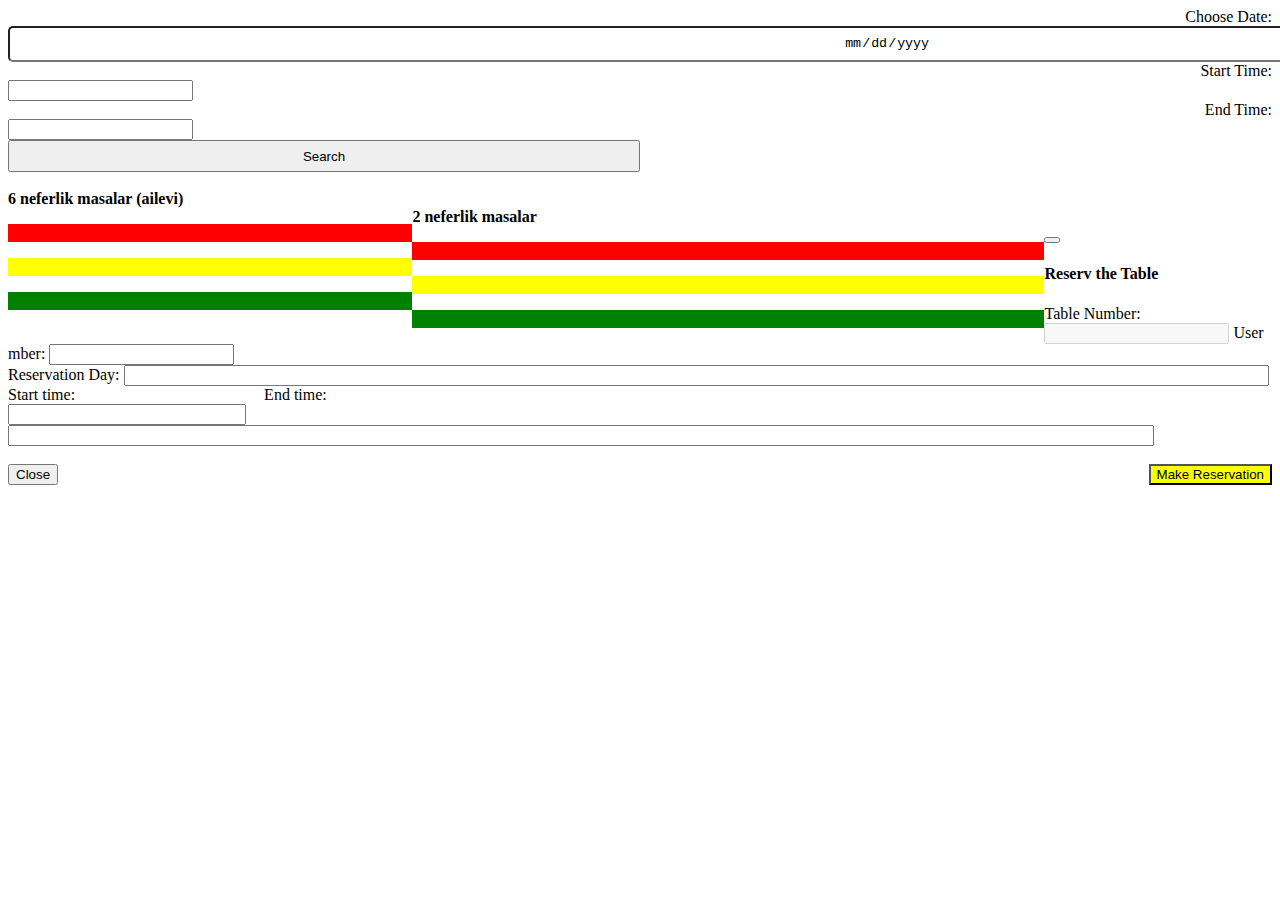
<file: target/classes/templates/index.html>
<!DOCTYPE html>
<html lang="en" xmlns:th="http://www.thymeleaf.org">

<head>
    <meta charset="UTF-8">
    <title>Restaurant reservation</title>


    <link rel="stylesheet" th:href="@{/css/external/bootstrap.min.css}">
    <link rel="stylesheet" th:href="@{/css/external/dataTables.bootstrap.css}">
    <link rel="stylesheet" th:href="@{/css/external/jquery-ui.css}">
    <link rel="stylesheet" th:href="@{/css/external/bootstrap-clockpicker.css}">

    <link rel="stylesheet" th:href="@{/css/internal/style.css}">
    <link rel="stylesheet" th:href="@{/css/internal/tableStyle.css}">
    <link rel="stylesheet" th:href="@{/css/internal/main.css}">

    <script type="text/javascript" th:src="@{/js/external/jquery-3.4.1.js}"></script>
    <script type="text/javascript" th:src="@{/js/external/jquery-3.4.1.min.js}"></script>
    <script type="text/javascript" th:src="@{/js/external/jquery-ui.js}"></script>
    <script type="text/javascript" th:src="@{/js/external/bootstrap.min.js}"></script>
    <script type="text/javascript" th:src="@{/js/external/jquery.dataTables.js}"></script>
    <script type="text/javascript" th:src="@{/js/external/dataTables.bootstrap.js}"></script>
    <script type="text/javascript" th:src="@{/js/external/bootstrap-clockpicker.js}"></script>


    <script type="text/javascript" th:src="@{/js/internal/main.js}"></script>
    <script type="text/javascript" th:src="@{/js/internal/action.js}"></script>

    <!--<script type="text/javascript">-->
    <!--$('.clockpicker').clockpicker();-->
    <!--</script>-->


</head>


<body>
<div class="page-header ">

</div>
<div class="container">


    <div class="row">
        <form method="post" th:action="@{/searchTables}" th:object="${reservationDto}"> <!---->
            <div class="col-md-3">
                <div class="col-md-6" style="text-align: right"><label>Choose Date: </label></div>

                <div class="col-md-6">
                    <input name="date" type="date" id="chooseDateId" class="" th:field="*{reservDate}"
                           data-th-reservDate="*{reservDate}"
                           required="required"
                           style="width: 140%; height: 32px; text-align: center ; border-radius: 5px;">
                </div> <!--  th:field="*{reservDate}"-->

            </div>
            <div class="col-md-3">
                <div class="col-md-6" style="text-align: right"><label>Start Time: </label></div>
                <div class="col-md-6">
                    <div class="input-group clockpicker " data-placement="left" data-align="top" data-autoclose="true">
                        <input type="text" id="startTimeId" name="startTime" th:field="*{startTime}"
                               data-th-startTime="*{startTime}" required="required"
                               class="form-control " data-default="06:00">  <!---->
                        <span class="input-group-addon">
                        <span class="glyphicon glyphicon-time"></span>
                    </span>
                    </div> <!---->
                </div>


            </div>
            <div class="col-md-3">
                <div class="col-md-6" style="text-align: right"><label>End Time: </label></div>

                <div class="col-md-6">
                    <div class="input-group clockpicker" data-placement="left" data-align="top" data-autoclose="true">
                        <input type="text" id="endTimeId" name="endTime" class="form-control " th:field="*{endTime}"
                               data-th-endTime="*{endTime}"
                               required="required"
                               data-default="23:00">
                        <span class="input-group-addon">
                        <span class="glyphicon glyphicon-time"></span>
                    </span>
                    </div> <!---->
                </div>
            </div>
            <div class="col-md-3"><input type="submit" id="searchBtnId" value="Search" class="float-left"
                                         style="width: 50%; height: 32px;">
            </div>
        </form>
    </div>


    <!--TABLES!!!!-->

    <br>
    <div class="row">
        <!--<form th:action="@{/searchTables}">-->
        <!--<div th:each="tl : ${tablesListUtil}">-->
        <!--<div th:value="${tl.tables.id}"></div>-->

        <!---->
        <div class="col-md-6">
            <b> 6 neferlik masalar (ailevi) </b> <br>
            <!--<div th:each="tl6 : ${tableInfoDtoListType6}">-->
            <!--<div class="tablesDivByStatus clickForTables hoverFloor btn-primary border border-info rounded shadow p-3 mb-5 bg-white rounded tableForFamily "-->
            <!--data-th-id="${tl6.tablesDto.id}"-->
            <!--data-th-type="${tl6.tablesDto.type}"-->
            <!--data-th-status="${tl6.status}"-->
            <!--data-th-description="${tl6.tablesDto.description}">-->
            <!--<ul>-->
            <!--<li th:text="'Table Number : ' + ${tl6.tablesDto.id}"></li>-->
            <!--<li th:text="'Capacity : '+${tl6.tablesDto.description}"></li>-->
            <!--<br>-->
            <!--&lt;!&ndash;<li><input type="submit" value="Choose Table" class="hrefChooseTableDesign"&ndash;&gt;-->
            <!--&lt;!&ndash;th:href="@{'/findTableDataById/'+${tl6.id}}"></input></li>&ndash;&gt;-->
            <!--</ul>-->
            <!--</div>-->

            <!--</div>-->

            <div th:id="'Type6'+${tl6.tablesDto.id}" class="col-md-4" th:each="tl6 : ${tableInfoDtoListType6}"
                 style="width: 32%; float: left;">
                <div th:switch="${tl6.status}">
                    <div th:id="'type6Red'+${tl6.tablesDto.id}" th:case="'R'" style="background-color: red" disabled
                         class="redTable tablesDivByStatus   hoverFloor btn-primary border border-info rounded shadow p-3 mb-5 bg-white rounded tableForFamily "
                         data-th-id="${tl6.tablesDto.id}"
                         data-th-type="${tl6.tablesDto.type}"
                         data-th-status="${tl6.status}"
                         data-th-description="${tl6.tablesDto.description}">
                        <div class="tableTextDesign" disabled>
                            <p disabled th:text="'Table Number : ' + ${tl6.tablesDto.id}"></p>
                            <p disabled th:text="'Capacity : '+${tl6.tablesDto.description}"></p>
                            <br>
                            <!--<li><input type="submit" value="Choose Table" class="hrefChooseTableDesign"-->
                            <!--th:href="@{'/findTableDataById/'+${tl6.id}}"></input></li>-->
                        </div>
                    </div>

                    <div th:id="'type6Yellow'+${tl6.tablesDto.id}" th:case="'Y'" style="background-color: yellow"
                         disabled="disabled"
                         class="yellowTable tablesDivByStatus   hoverFloor btn-primary border border-info rounded shadow p-3 mb-5 bg-white rounded tableForFamily "
                         data-th-id="${tl6.tablesDto.id}"
                         data-th-type="${tl6.tablesDto.type}"
                         data-th-status="${tl6.status}"
                         data-th-description="${tl6.tablesDto.description}">
                        <div class="tableTextDesign">
                            <p th:text="'Table Number : ' + ${tl6.tablesDto.id}"></p>
                            <p th:text="'Capacity : '+${tl6.tablesDto.description}"></p>
                            <br>
                            <!--<li><input type="submit" value="Choose Table" class="hrefChooseTableDesign"-->
                            <!--th:href="@{'/findTableDataById/'+${tl6.id}}"></input></li>-->
                        </div>
                    </div>
                    <div th:id="'type6Green'+${tl6.tablesDto.id}" th:case="'G'" style="background-color: green"
                         class="greenTable tablesDivByStatus  clickForTables hoverFloor btn-primary border border-info rounded shadow p-3 mb-5 bg-white rounded tableForFamily "
                         data-th-id="${tl6.tablesDto.id}"
                         data-th-type="${tl6.tablesDto.type}"
                         data-th-status="${tl6.status}"
                         data-th-description="${tl6.tablesDto.description}">
                        <div class="tableTextDesign">
                            <p th:text="'Table Number : ' + ${tl6.tablesDto.id}"></p>
                            <p th:text="'Capacity : '+${tl6.tablesDto.description}"></p>
                            <br>
                            <!--<li><input type="submit" value="Choose Table" class="hrefChooseTableDesign"-->
                            <!--th:href="@{'/findTableDataById/'+${tl6.id}}"></input></li>-->
                        </div>
                    </div>

                </div>


            </div>
        </div>
        <!---->
        <div class="col-md-6">
            <b>2 neferlik masalar</b> <br>
            <div th:id="'Type2'+${tl2.tablesDto.id}" th:each="tl2 : ${tableInfoDtoListType2}"
                 style="width: 50%; float: left;">
                <div th:switch="${tl2.status}">
                    <div th:id="'type2Red'+${tl2.tablesDto.id}" th:case="'R'" style="background-color: red" disabled
                         class="redTable tablesDivByStatus circleDesign  hoverFloor btn-primary border border-info rounded shadow p-3 mb-5 bg-white rounded tableForFamily "
                         data-th-id="${tl2.tablesDto.id}"
                         data-th-type="${tl2.tablesDto.type}"
                         data-th-status="${tl2.status}"
                         data-th-description="${tl2.tablesDto.description}">
                        <div class="tableTextDesign">
                            <p th:text="'Table Number : ' + ${tl2.tablesDto.id}"></p>
                            <p th:text="'Capacity : '+${tl2.tablesDto.description}"></p>
                            <br>
                            <!--<li><input type="submit" value="Choose Table" class="hrefChooseTableDesign"-->
                            <!--th:href="@{'/findTableDataById/'+${tl6.id}}"></input></li>-->
                        </div>
                    </div>

                    <div th:id="'type2Yellow'+${tl2.tablesDto.id}" th:case="'Y'" style="background-color: yellow"
                         disabled
                         class="yellowTable tablesDivByStatus circleDesign  hoverFloor btn-primary border border-info rounded shadow p-3 mb-5 bg-white rounded tableForFamily "
                         data-th-id="${tl2.tablesDto.id}"
                         data-th-type="${tl2.tablesDto.type}"
                         data-th-status="${tl2.status}"
                         data-th-description="${tl2.tablesDto.description}">
                        <div class="tableTextDesign">
                            <p th:text="'Table Number : ' + ${tl2.tablesDto.id}"></p>
                            <p th:text="'Capacity : '+${tl2.tablesDto.description}"></p>
                            <br>
                            <!--<li><input type="submit" value="Choose Table" class="hrefChooseTableDesign"-->
                            <!--th:href="@{'/findTableDataById/'+${tl6.id}}"></input></li>-->
                        </div>
                    </div>
                    <div th:id="'type2Green'+${tl2.tablesDto.id}" th:case="'G'" style="background-color: green"
                         class="greenTable tablesDivByStatus circleDesign clickForTables hoverFloor btn-primary border border-info rounded shadow p-3 mb-5 bg-white rounded tableForFamily "
                         data-th-id="${tl2.tablesDto.id}"
                         data-th-type="${tl2.tablesDto.type}"
                         data-th-status="${tl2.status}"
                         data-th-description="${tl2.tablesDto.description}">
                        <div class="tableTextDesign">
                            <p th:text="'Table Number : ' + ${tl2.tablesDto.id}"></p>
                            <p th:text="'Capacity : '+${tl2.tablesDto.description}"></p>
                            <br>
                            <!--<li><input type="submit" value="Choose Table" class="hrefChooseTableDesign"-->
                            <!--th:href="@{'/findTableDataById/'+${tl6.id}}"></input></li>-->
                        </div>
                    </div>

                </div>


            </div>
        </div>
        <!--</form>-->
    </div>
    <!--MODAL-->
    <div id="newReservationModalId">
        <div id="makeReservationModalId" class="modal fade" role="dialog">
            <div class="modal-dialog">
                <!--Modal content-->
                <div class="modal-content">
                    <div class="modal-header">
                        <button type="button" class="close" data-dismiss="modal"></button>
                        <h4 class="modal-title">Reserv the Table</h4>
                    </div>
                    <div class="modal-body">
                        <!--<form method="post" th:action="" th:object="${tables}">-->
                        <form method="post" th:action="@{/addReservation}" th:object="${reservationDto}">

                            <label for="TableDbId">Table Number: </label><input name="tableId" id="TableDbId"
                                                                                type="text"
                                                                                class="form-control" disabled>

                            <label for="userInputId" disabled>User
                                <Nu></Nu>
                                mber: </label><input th:field="*{users.id}"
                                                     name="usersId"
                                                     id="userInputId"
                                                     type="text"
                                                     class="form-control">
                            <div class="row">
                                <div class="col-md-4">
                                    <label for="startTimeId">Reservation Day: </label> <input th:field="*{reservDate}"
                                                                                              name="reservDate"
                                                                                              id="reservDateInputId"
                                                                                              type="text"
                                                                                              class="form-control date-picker"
                                                                                              style="width: 90%">
                                </div>


                                <div class="input-group clockpicker col-md-4" data-placement="left" data-align="top"
                                     data-autoclose="true" style="float: left;">
                                    <label for="startTimeId">Start time: </label><input th:field="*{startTime}"
                                                                                        name="startTime"
                                                                                        id="startTimeInputId"
                                                                                        type="text"
                                                                                        class="form-control"
                                                                                        style="width: 90%">
                                </div>

                                <div class="input-group clockpicker col-md-4" data-placement="left" data-align="top"
                                     data-autoclose="true">
                                    <label for="endTimeInputId">End time: </label><input th:field="*{endTime}"
                                                                                         name="endTime"
                                                                                         id="endTimeInputId"
                                                                                         type="text"
                                                                                         class="form-control"
                                                                                         style="width: 90%">
                                </div>
                            </div>
                            <!--<label for="personSalaryId">Salary: </label><input th:value="*{salary}"name="salary" id="personSalaryId"-->
                            <!--type="text" class="form-control">-->
                            <!--<label for="personCreateDateId">Start Date: </label><input th:value="*{startDate}" name="startDate"-->
                            <!--id="personCreateDateId"-->
                            <!--type="text"-->
                            <!--class="form-control datepicker">-->
                            <br>
                            <input type="submit" id="reserveSubmitBtnId" class="btn btn-primary"
                                   style="float: right; background-color: yellow; color: black;"
                                   value="Make Reservation">
                            <!--<span id="showInfo"></span>-->
                            <button type="button" class="btn btn-default" data-dismiss="modal">Close</button>
                        </form>
                        <!--</div>-->
                        <!--<div class="modal-footer">-->
                        <!--&lt;%&ndash;<button type="button" id="addPersonBtnId" class="btn btn-primary">Add</button>&ndash;%&gt;-->
                    </div>
                </div>

            </div>
        </div>
    </div>

    <!--<p th:case="'2'">-->
    <!--<div class=" col-md-6 clickForTables circleDesign hoverFloor btn-primary border border-info rounded shadow p-3 mb-5 bg-white rounded tableForCouple"-->
    <!--data-th-id="${tl.id}"-->
    <!--data-th-type="${tl.type}"-->
    <!--data-th-description="${tl.description}">-->
    <!--<ul>-->
    <!--<li th:text="'Table Number : ' + ${tl.id}"></li>-->
    <!--<li th:text="'Capacity : '+${tl.description}"></li>-->
    <!--<br>-->
    <!--&lt;!&ndash;<li><input type="submit" value="Choose Table" class="hrefChooseTableDesign"&ndash;&gt;-->
    <!--&lt;!&ndash;th:href="@{'/findTableDataById/'+${tl6.id}}"></input></li>&ndash;&gt;-->
    <!--</ul>-->
    <!--</div>-->

    <!--&lt;!&ndash;</p>&ndash;&gt;-->

    <!--</div>-->
    <!--<div th:value="${tl2.id}"-->
    <!--data-th-id="${tl2.id}"-->
    <!--data-th-type="${tl2.type}"-->
    <!--data-th-description="${tl2.description}"-->
    <!--class=" col-md-6 clickForTables circleDesign hoverFloor btn-primary border border-info rounded shadow p-3 mb-5 bg-white rounded tableForCouple">-->
    <!--<ul>-->
    <!--<br>-->
    <!--<br>-->
    <!--<li th:text="'Table Number : ' + ${tl2.id}"></li>-->
    <!--<li th:text="'Capacity : '+${tl2.description}"></li>-->
    <!--<br>-->
    <!--&lt;!&ndash;<li><input type="submit" value="Choose Table" class="hrefChooseTableDesign"&ndash;&gt;-->
    <!--&lt;!&ndash;th:href="@{'/findTableDataById/'+${tl6.id}}"></input></li>&ndash;&gt;-->
    <!--</ul>-->
    <!--</div>-->
    <!--</div>-->

    <!--&lt;!&ndash;</form>&ndash;&gt;-->


    <!--</div>-->
    <!--</div>-->
    <!--<h2>${message} Spring MVC 2 </h2>-->
    <!--<div>-->
    <!--<table id="coursePersonsTableId" class="table table-striped table-bordered" cellspacing="0" width="100%">-->
    <!--<thead>-->
    <!--<tr>-->
    <!--<th>Id</th>-->
    <!--<th>Name</th>-->
    <!--<th>Surname</th>-->
    <!--<th>Pin</th>-->
    <!--<th>Start Date</th>-->
    <!--<th>Salary</th>-->
    <!--<th>Edit</th>-->
    <!--</tr>-->
    <!--</thead>-->
    <!--<tfoot>-->
    <!--<tr>-->
    <!--<th>Id</th>-->
    <!--<th>Name</th>-->
    <!--<th>Surname</th>-->
    <!--<th>Pin</th>-->
    <!--<th>Start Date</th>-->
    <!--<th>Salary</th>-->
    <!--<th>Delete</th>-->
    <!--<th>Edit</th>-->
    <!--</tr>-->
    <!--</tfoot>-->
    <!--<tbody>-->
    <!--&lt;!&ndash;<c:forEach items="${persons}" var="ps">&ndash;&gt;-->
    <!--<tr th:each="ps : ${personList}">-->
    <!--<td th:text="${ps.id}"></td>-->
    <!--<td th:text="${ps.name}"></td>-->
    <!--<td th:text="${ps.surname}"></td>-->
    <!--<td th:text="${ps.pin}"></td>-->
    <!--<td th:text="${#dates.format(ps.startDate,'yyyy-MM-dd')}"></td>-->
    <!--<td th:text="${ps.salary}"></td>-->
    <!--<td><a th:href="@{'/delete/'+${ps.id}}" style="color: red">Delete</a></td>-->
    <!--<td><a href="#" onclick="edit(${ps.id})" style="color: red">Edit</a></td>-->
    <!--</tr>-->
    <!--&lt;!&ndash;</c:forEach>&ndash;&gt;-->
    <!--</tbody>-->
    <!--</table>-->

    <!--&lt;!&ndash;Stollar burada &ndash;&gt;-->


    <!--<div>-->
    <!--&lt;!&ndash;<table id="tablesDataTableId">&ndash;&gt;-->
    <!--&lt;!&ndash;<thead>&ndash;&gt;-->
    <!--&lt;!&ndash;<tr>&ndash;&gt;-->
    <!--&lt;!&ndash;<th>id</th>&ndash;&gt;-->
    <!--&lt;!&ndash;<th>type</th>&ndash;&gt;-->
    <!--&lt;!&ndash;<th>description</th>&ndash;&gt;-->
    <!--&lt;!&ndash;</tr>&ndash;&gt;-->
    <!--&lt;!&ndash;</thead>&ndash;&gt;-->
    <!--&lt;!&ndash;<tbody>&ndash;&gt;-->
    <!--&lt;!&ndash;<tr th:value="${tl.id}" th:each="tl : ${tablesList}" >&ndash;&gt;-->
    <!--&lt;!&ndash;<td th:text="${tl.id}"></td>&ndash;&gt;-->
    <!--&lt;!&ndash;<td th:text="${tl.type}"></td>&ndash;&gt;-->
    <!--&lt;!&ndash;<td th:text="${tl.description}"></td>&ndash;&gt;-->
    <!--&lt;!&ndash;</tr>&ndash;&gt;-->
    <!--&lt;!&ndash;</tbody>&ndash;&gt;-->

    <!--&lt;!&ndash;</table>&ndash;&gt;-->


    <div>
        <!--Modal includes-->

        <!--<button id="showPersonDialog">New Person</button>-->
        <!--<br>-->
        <!--Modal-->
        <!--<div id="addPersonModalId" class="modal fade" role="dialog">-->
        <!--<div class="modal-dialog">-->
        <!--&lt;!&ndash;&ndash;&gt;-->
        <!--Modal content-->
        <!--<div class="modal-content">-->
        <!--<div class="modal-header">-->
        <!--<button type="button" class="close" data-dismiss="modal">&times;</button>-->
        <!--<h4 class="modal-title">Person Add</h4>-->
        <!--</div>-->
        <!--<div class="modal-body">-->
        <!--<form method="post" th:action="@{/addPerson}" th:object="${person}">-->
        <!--<label for="personNameId">Name: </label><input th:value="*{name}" name="name"-->
        <!--id="personNameId" type="text"-->
        <!--class="form-control">-->
        <!--<label for="personSurnameId">Surname: </label><input th:value="*{surname}" name="surname"-->
        <!--id="personSurnameId"-->
        <!--type="text" class="form-control">-->
        <!--<label for="personPinId">Pin: </label><input th:value="*{pin}" name="pin" id="personPinId"-->
        <!--type="text"-->
        <!--class="form-control">-->
        <!--<label for="personSalaryId">Salary: </label><input th:value="*{salary}" name="salary"-->
        <!--id="personSalaryId"-->
        <!--type="text" class="form-control">-->
        <!--<label for="personCreateDateId">Start Date: </label><input th:value="*{startDate}"-->
        <!--name="startDate"-->
        <!--id="personCreateDateId"-->
        <!--type="text"-->
        <!--class="form-control datepicker">-->
        <!--&lt;!&ndash;&ndash;&gt;-->
        <!--<input type="submit" id="addSubmitBtnId" class="btn-primary" value="Add">-->
        <!--<span id="showInfo"></span>-->
        <!--</form>-->
        <!--&lt;!&ndash;&ndash;&gt;-->
        <!--&lt;!&ndash;&ndash;&gt;-->
        <!--&lt;!&ndash;</div>&ndash;&gt;-->
        <!--&lt;!&ndash;<div class="modal-footer">&ndash;&gt;-->
        <!--&lt;!&ndash;&lt;%&ndash;<button type="button" id="addPersonBtnId" class="btn btn-primary">Add</button>&ndash;%&gt;&ndash;&gt;-->
        <!--<button type="button" class="btn btn-default" data-dismiss="modal">Close</button>-->
        <!--</div>-->
        <!--</div>-->
        <!--&lt;!&ndash;&ndash;&gt;-->
        <!--</div>-->
        <!--</div>-->


        <!--&lt;!&ndash;<form action="addStudent" method="post">&ndash;&gt;-->

        <!--&lt;!&ndash;<label for="studentName">Student name: </label><input type="text" name="name"&ndash;&gt;-->
        <!--&lt;!&ndash;value="${student.name}" id="studentName"><br>&ndash;&gt;-->
        <!--&lt;!&ndash;<label for="studentSurname">Student surname: </label><input type="text" name="surname"&ndash;&gt;-->
        <!--&lt;!&ndash;value="${student.surname}"&ndash;&gt;-->
        <!--&lt;!&ndash;id="studentSurname"><br>&ndash;&gt;-->
        <!--&lt;!&ndash;<label for="studentPin">Student pin: </label><input type="text" name="pin" value="${student.pin}"&ndash;&gt;-->
        <!--&lt;!&ndash;id="studentPin"><br>&ndash;&gt;-->
        <!--&lt;!&ndash;<label for="studentPhone">Student phone: </label><input type="text" name="phone"&ndash;&gt;-->
        <!--&lt;!&ndash;value="${student.phone}"&ndash;&gt;-->
        <!--&lt;!&ndash;id="studentPhone"><br>&ndash;&gt;-->

        <!--&lt;!&ndash;<input type="submit" value="save">&ndash;&gt;-->


        <!--&lt;!&ndash;</form>&ndash;&gt;-->

        <!--&lt;!&ndash;<button id="showPersonDialogId">Add Person</button>&ndash;&gt;-->

        <!--<br>-->

        <!--&lt;!&ndash;<a href="${requestPath}/doLogout">logout</a>&ndash;&gt;-->


        <!--&lt;!&ndash;&lt;!&ndash;<div class="container">&ndash;&gt;-->
        <!--&lt;!&ndash;<div class="row">&ndash;&gt;-->
        <!--&lt;!&ndash;<div class="col-md-6">&ndash;&gt;-->
        <!--&lt;!&ndash;Table for Family (6-8)&ndash;&gt;-->
        <!--&lt;!&ndash;<br>&ndash;&gt;-->
        <!--&lt;!&ndash;&lt;!&ndash;<c:forEach items="tableFamilyList" var="tlf">&ndash;&gt;&ndash;&gt;-->
        <!--&lt;!&ndash;<div class="row">&ndash;&gt;-->
        <!--&lt;!&ndash;<div class="col-xs-6 col-sm-4 col-md-3 col-lg-2" id="tableFamId1">&ndash;&gt;-->
        <!--&lt;!&ndash;<input type="submit" id="familyTableId1" class="tableStyl familyTable"&ndash;&gt;-->
        <!--&lt;!&ndash;value="Table Family ${tlf}">&ndash;&gt;-->
        <!--&lt;!&ndash;</div>&ndash;&gt;-->
        <!--&lt;!&ndash;<div class="col-xs-6 col-sm-4 col-md-3 col-lg-2" id="tableFamId2">&ndash;&gt;-->
        <!--&lt;!&ndash;<input type="submit" id="familyTableId2" class="tableStyl familyTable"&ndash;&gt;-->
        <!--&lt;!&ndash;value="Table Family ${tlf}">&ndash;&gt;-->

        <!--&lt;!&ndash;</div>&ndash;&gt;-->
        <!--&lt;!&ndash;<div class="col-xs-6 col-sm-4 col-md-3 col-lg-2" id="tableFamId3">&ndash;&gt;-->
        <!--&lt;!&ndash;<input type="submit" id="familyTableId3" class="tableStyl familyTable"&ndash;&gt;-->
        <!--&lt;!&ndash;value="Table Family ${tlf}">&ndash;&gt;-->

        <!--&lt;!&ndash;</div>&ndash;&gt;-->
        <!--&lt;!&ndash;<div class="col-xs-6 col-sm-4 col-md-3 col-lg-2" id="tableFamId4">&ndash;&gt;-->
        <!--&lt;!&ndash;<input type="submit" id="familyTableId4" class="tableStyl familyTable"&ndash;&gt;-->
        <!--&lt;!&ndash;value="Table Family ${tlf}">&ndash;&gt;-->

        <!--&lt;!&ndash;</div>&ndash;&gt;-->
        <!--&lt;!&ndash;<div class="col-xs-6 col-sm-4 col-md-3 col-lg-2" id="tableFamId5">&ndash;&gt;-->
        <!--&lt;!&ndash;<input type="submit" id="familyTableId5" class="tableStyl familyTable"&ndash;&gt;-->
        <!--&lt;!&ndash;value="Table Family ${tlf}">&ndash;&gt;-->
        <!--&lt;!&ndash;</div>&ndash;&gt;-->
        <!--&lt;!&ndash;<div class="col-xs-6 col-sm-4 col-md-3 col-lg-2" id="tableFamId6">&ndash;&gt;-->
        <!--&lt;!&ndash;<input type="submit" id="familyTableId6" class="tableStyl familyTable"&ndash;&gt;-->
        <!--&lt;!&ndash;value="Table Family ${tlf}">&ndash;&gt;-->
        <!--&lt;!&ndash;</div>&ndash;&gt;-->
        <!--&lt;!&ndash;<div class="col-xs-6 col-sm-4 col-md-3 col-lg-2" id="tableFamId7">&ndash;&gt;-->
        <!--&lt;!&ndash;<input type="submit" id="familyTableId7" class="tableStyl familyTable"&ndash;&gt;-->
        <!--&lt;!&ndash;value="Table Family ${tlf}">&ndash;&gt;-->
        <!--&lt;!&ndash;</div>&ndash;&gt;-->
        <!--&lt;!&ndash;<div class="col-xs-6 col-sm-4 col-md-3 col-lg-2" id="tableFamId8">&ndash;&gt;-->
        <!--&lt;!&ndash;<input type="submit" id="familyTableId8" class="tableStyl familyTable"&ndash;&gt;-->
        <!--&lt;!&ndash;value="Table Family ${tlf}">&ndash;&gt;-->
        <!--&lt;!&ndash;</div>&ndash;&gt;-->
        <!--&lt;!&ndash;</div>&ndash;&gt;-->
        <!--&lt;!&ndash;&lt;!&ndash;</c:forEach>&ndash;&gt;&ndash;&gt;-->
        <!--&lt;!&ndash;</div>&ndash;&gt;-->

        <!--&lt;!&ndash;<div class="col-md-6">&ndash;&gt;-->
        <!--&lt;!&ndash;Table for Couple (2-4) <br>&ndash;&gt;-->
        <!--&lt;!&ndash;&lt;!&ndash;<c:forEach items="tableCoupleList" var="tlc">&ndash;&gt;&ndash;&gt;-->
        <!--&lt;!&ndash;<input type="submit" id="coupleTableId1" class="tableStyl coupleTable" value="Table Couple ${tlc}">&ndash;&gt;-->
        <!--&lt;!&ndash;<input type="submit" id="coupleTableId2" class="tableStyl coupleTable" value="Table Couple ${tlc}">&ndash;&gt;-->
        <!--&lt;!&ndash;<input type="submit" id="coupleTableId3" class="tableStyl coupleTable" value="Table Couple ${tlc}">&ndash;&gt;-->
        <!--&lt;!&ndash;<input type="submit" id="coupleTableId4" class="tableStyl coupleTable" value="Table Couple ${tlc}">&ndash;&gt;-->
        <!--&lt;!&ndash;<input type="submit" id="coupleTableId5" class="tableStyl coupleTable" value="Table Couple ${tlc}">&ndash;&gt;-->
        <!--&lt;!&ndash;<input type="submit" id="coupleTableId6" class="tableStyl coupleTable" value="Table Couple ${tlc}">&ndash;&gt;-->
        <!--&lt;!&ndash;<input type="submit" id="coupleTableId7" class="tableStyl coupleTable" value="Table Couple ${tlc}">&ndash;&gt;-->
        <!--&lt;!&ndash;<input type="submit" id="coupleTableId8" class="tableStyl coupleTable" value="Table Couple ${tlc}">&ndash;&gt;-->
        <!--&lt;!&ndash;&lt;!&ndash;</c:forEach>&ndash;&gt;&ndash;&gt;-->
        <!--&lt;!&ndash;</div>&ndash;&gt;&ndash;&gt;-->
    </div>
</div>
</body>
</html>
</file>
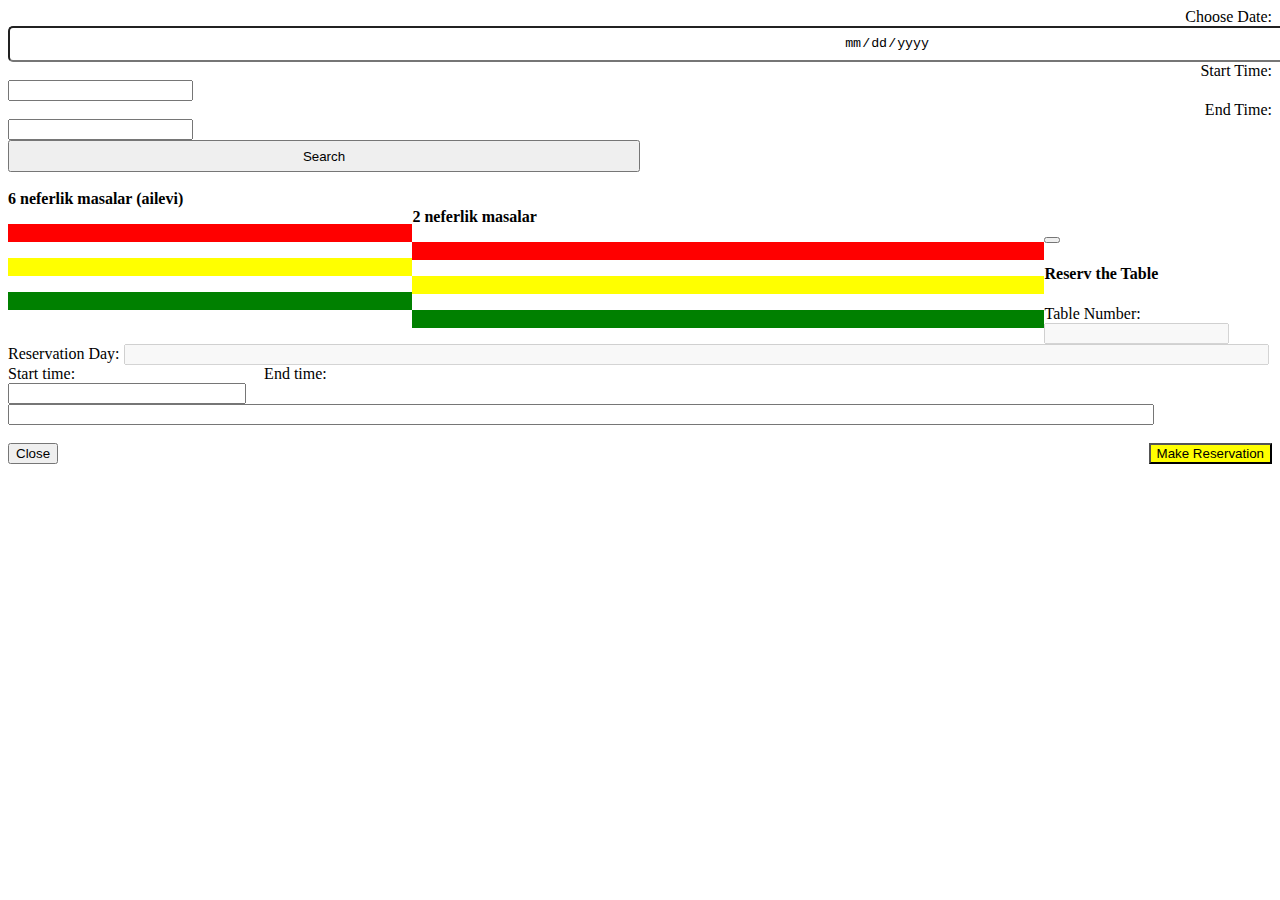
<file: src/main/resources/templates/index.html>
<!DOCTYPE html>
<html lang="en" xmlns:th="http://www.thymeleaf.org">

<head>
    <meta charset="UTF-8">
    <title>Restaurant reservation</title>


    <link rel="stylesheet" th:href="@{/css/external/bootstrap.min.css}">
    <link rel="stylesheet" th:href="@{/css/external/dataTables.bootstrap.css}">
    <link rel="stylesheet" th:href="@{/css/external/jquery-ui.css}">
    <link rel="stylesheet" th:href="@{/css/external/bootstrap-clockpicker.css}">

    <link rel="stylesheet" th:href="@{/css/internal/style.css}">
    <link rel="stylesheet" th:href="@{/css/internal/tableStyle.css}">
    <link rel="stylesheet" th:href="@{/css/internal/main.css}">

    <script type="text/javascript" th:src="@{/js/external/jquery-3.4.1.js}"></script>
    <script type="text/javascript" th:src="@{/js/external/jquery-3.4.1.min.js}"></script>
    <script type="text/javascript" th:src="@{/js/external/jquery-ui.js}"></script>
    <script type="text/javascript" th:src="@{/js/external/bootstrap.min.js}"></script>
    <script type="text/javascript" th:src="@{/js/external/jquery.dataTables.js}"></script>
    <script type="text/javascript" th:src="@{/js/external/dataTables.bootstrap.js}"></script>
    <script type="text/javascript" th:src="@{/js/external/bootstrap-clockpicker.js}"></script>


    <script type="text/javascript" th:src="@{/js/internal/main.js}"></script>
    <script type="text/javascript" th:src="@{/js/internal/action.js}"></script>

    <!--<script type="text/javascript">-->
    <!--$('.clockpicker').clockpicker();-->
    <!--</script>-->


</head>


<body>
<div class="page-header ">

</div>
<div class="container">


    <div class="row">
        <form method="post" th:action="@{/searchTables}" th:object="${reservationDto}"> <!---->
            <div class="col-md-3">
                <div class="col-md-6" style="text-align: right"><label>Choose Date: </label></div>

                <div class="col-md-6">
                    <input name="date" type="date" id="chooseDateId" class="" th:field="*{reservDate}"
                           data-th-reservDate="*{reservDate}"
                           required="required"
                           style="width: 140%; height: 32px; text-align: center ; border-radius: 5px;">
                </div> <!--  th:field="*{reservDate}"-->

            </div>
            <div class="col-md-3">
                <div class="col-md-6" style="text-align: right"><label>Start Time: </label></div>
                <div class="col-md-6">
                    <div class="input-group clockpicker " data-placement="left" data-align="top" data-autoclose="true">
                        <input type="text" id="startTimeId" name="startTime" th:field="*{startTime}"
                               data-th-startTime="*{startTime}" required="required"
                               class="form-control " data-default="06:00">  <!---->
                        <span class="input-group-addon">
                        <span class="glyphicon glyphicon-time"></span>
                    </span>
                    </div> <!---->
                </div>


            </div>
            <div class="col-md-3">
                <div class="col-md-6" style="text-align: right"><label>End Time: </label></div>

                <div class="col-md-6">
                    <div class="input-group clockpicker" data-placement="left" data-align="top" data-autoclose="true">
                        <input type="text" id="endTimeId" name="endTime" class="form-control " th:field="*{endTime}"
                               data-th-endTime="*{endTime}"
                               required="required"
                               data-default="23:00">
                        <span class="input-group-addon">
                        <span class="glyphicon glyphicon-time"></span>
                    </span>
                    </div> <!---->
                </div>
            </div>
            <div class="col-md-3"><input type="submit" id="searchBtnId" value="Search" class="float-left"
                                         style="width: 50%; height: 32px;">
            </div>
        </form>
    </div>


    <!--TABLES!!!!-->

    <br>
    <div class="row">
        <!--<form th:action="@{/searchTables}">-->
        <!--<div th:each="tl : ${tablesListUtil}">-->
        <!--<div th:value="${tl.tables.id}"></div>-->

        <!---->
        <div class="col-md-6">
            <b> 6 neferlik masalar (ailevi) </b> <br>
            <!--<div th:each="tl6 : ${tableInfoDtoListType6}">-->
            <!--<div class="tablesDivByStatus clickForTables hoverFloor btn-primary border border-info rounded shadow p-3 mb-5 bg-white rounded tableForFamily "-->
            <!--data-th-id="${tl6.tablesDto.id}"-->
            <!--data-th-type="${tl6.tablesDto.type}"-->
            <!--data-th-status="${tl6.status}"-->
            <!--data-th-description="${tl6.tablesDto.description}">-->
            <!--<ul>-->
            <!--<li th:text="'Table Number : ' + ${tl6.tablesDto.id}"></li>-->
            <!--<li th:text="'Capacity : '+${tl6.tablesDto.description}"></li>-->
            <!--<br>-->
            <!--&lt;!&ndash;<li><input type="submit" value="Choose Table" class="hrefChooseTableDesign"&ndash;&gt;-->
            <!--&lt;!&ndash;th:href="@{'/findTableDataById/'+${tl6.id}}"></input></li>&ndash;&gt;-->
            <!--</ul>-->
            <!--</div>-->

            <!--</div>-->

            <div th:id="'Type6'+${tl6.tablesDto.id}" class="col-md-4" th:each="tl6 : ${tableInfoDtoListType6}"
                 style="width: 32%; float: left;">
                <div th:switch="${tl6.status}">
                    <div th:id="'type6Red'+${tl6.tablesDto.id}" th:case="'R'" style="background-color: red" disabled
                         class="redTable tablesDivByStatus   hoverFloor btn-primary border border-info rounded shadow p-3 mb-5 bg-white rounded tableForFamily "
                         data-th-id="${tl6.tablesDto.id}"
                         data-th-type="${tl6.tablesDto.type}"
                         data-th-status="${tl6.status}"
                         data-th-description="${tl6.tablesDto.description}">
                        <div class="tableTextDesign" disabled>
                            <p disabled th:text="'Table Number : ' + ${tl6.tablesDto.id}"></p>
                            <p disabled th:text="'Capacity : '+${tl6.tablesDto.description}"></p>
                            <br>
                            <!--<li><input type="submit" value="Choose Table" class="hrefChooseTableDesign"-->
                            <!--th:href="@{'/findTableDataById/'+${tl6.id}}"></input></li>-->
                        </div>
                    </div>

                    <div th:id="'type6Yellow'+${tl6.tablesDto.id}" th:case="'Y'" style="background-color: yellow"
                         disabled="disabled"
                         class="yellowTable tablesDivByStatus   hoverFloor btn-primary border border-info rounded shadow p-3 mb-5 bg-white rounded tableForFamily "
                         data-th-id="${tl6.tablesDto.id}"
                         data-th-type="${tl6.tablesDto.type}"
                         data-th-status="${tl6.status}"
                         data-th-description="${tl6.tablesDto.description}">
                        <div class="tableTextDesign">
                            <p th:text="'Table Number : ' + ${tl6.tablesDto.id}"></p>
                            <p th:text="'Capacity : '+${tl6.tablesDto.description}"></p>
                            <br>
                            <!--<li><input type="submit" value="Choose Table" class="hrefChooseTableDesign"-->
                            <!--th:href="@{'/findTableDataById/'+${tl6.id}}"></input></li>-->
                        </div>
                    </div>
                    <div th:id="'type6Green'+${tl6.tablesDto.id}" th:case="'G'" style="background-color: green"
                         class="greenTable tablesDivByStatus  clickForTables hoverFloor btn-primary border border-info rounded shadow p-3 mb-5 bg-white rounded tableForFamily "
                         data-th-id="${tl6.tablesDto.id}"
                         data-th-type="${tl6.tablesDto.type}"
                         data-th-status="${tl6.status}"
                         data-th-description="${tl6.tablesDto.description}">
                        <div class="tableTextDesign">
                            <p th:text="'Table Number : ' + ${tl6.tablesDto.id}"></p>
                            <p th:text="'Capacity : '+${tl6.tablesDto.description}"></p>
                            <br>
                            <!--<li><input type="submit" value="Choose Table" class="hrefChooseTableDesign"-->
                            <!--th:href="@{'/findTableDataById/'+${tl6.id}}"></input></li>-->
                        </div>
                    </div>

                </div>


            </div>
        </div>
        <!---->
        <div class="col-md-6">
            <b>2 neferlik masalar</b> <br>
            <div th:id="'Type2'+${tl2.tablesDto.id}" th:each="tl2 : ${tableInfoDtoListType2}"
                 style="width: 50%; float: left;">
                <div th:switch="${tl2.status}">
                    <div th:id="'type2Red'+${tl2.tablesDto.id}" th:case="'R'" style="background-color: red" disabled
                         class="redTable tablesDivByStatus circleDesign  hoverFloor btn-primary border border-info rounded shadow p-3 mb-5 bg-white rounded tableForFamily "
                         data-th-id="${tl2.tablesDto.id}"
                         data-th-type="${tl2.tablesDto.type}"
                         data-th-status="${tl2.status}"
                         data-th-description="${tl2.tablesDto.description}">
                        <div class="tableTextDesign">
                            <p th:text="'Table Number : ' + ${tl2.tablesDto.id}"></p>
                            <p th:text="'Capacity : '+${tl2.tablesDto.description}"></p>
                            <br>
                            <!--<li><input type="submit" value="Choose Table" class="hrefChooseTableDesign"-->
                            <!--th:href="@{'/findTableDataById/'+${tl6.id}}"></input></li>-->
                        </div>
                    </div>

                    <div th:id="'type2Yellow'+${tl2.tablesDto.id}" th:case="'Y'" style="background-color: yellow"
                         disabled
                         class="yellowTable tablesDivByStatus circleDesign  hoverFloor btn-primary border border-info rounded shadow p-3 mb-5 bg-white rounded tableForFamily "
                         data-th-id="${tl2.tablesDto.id}"
                         data-th-type="${tl2.tablesDto.type}"
                         data-th-status="${tl2.status}"
                         data-th-description="${tl2.tablesDto.description}">
                        <div class="tableTextDesign">
                            <p th:text="'Table Number : ' + ${tl2.tablesDto.id}"></p>
                            <p th:text="'Capacity : '+${tl2.tablesDto.description}"></p>
                            <br>
                            <!--<li><input type="submit" value="Choose Table" class="hrefChooseTableDesign"-->
                            <!--th:href="@{'/findTableDataById/'+${tl6.id}}"></input></li>-->
                        </div>
                    </div>
                    <div th:id="'type2Green'+${tl2.tablesDto.id}" th:case="'G'" style="background-color: green"
                         class="greenTable tablesDivByStatus circleDesign clickForTables hoverFloor btn-primary border border-info rounded shadow p-3 mb-5 bg-white rounded tableForFamily "
                         data-th-id="${tl2.tablesDto.id}"
                         data-th-type="${tl2.tablesDto.type}"
                         data-th-status="${tl2.status}"
                         data-th-description="${tl2.tablesDto.description}">
                        <div class="tableTextDesign">
                            <p th:text="'Table Number : ' + ${tl2.tablesDto.id}"></p>
                            <p th:text="'Capacity : '+${tl2.tablesDto.description}"></p>
                            <br>
                            <!--<li><input type="submit" value="Choose Table" class="hrefChooseTableDesign"-->
                            <!--th:href="@{'/findTableDataById/'+${tl6.id}}"></input></li>-->
                        </div>
                    </div>

                </div>


            </div>
        </div>
        <!--</form>-->
    </div>
    <!--MODAL-->
    <div id="newReservationModalId">
        <div id="makeReservationModalId" class="modal fade" role="dialog">
            <div class="modal-dialog">
                <!--Modal content-->
                <div class="modal-content">
                    <div class="modal-header">
                        <button type="button" class="close" data-dismiss="modal"></button>
                        <h4 class="modal-title">Reserv the Table</h4>
                    </div>
                    <div class="modal-body">
                        <form method="post" th:action="@{/reservation/addReservationByUser}" th:object="${reservationDtoModal}">
                            <input type="hidden" id="userInputId" th:field="*{users.id}">
                            <label for="TableDbId">Table Number: </label><input name="tableId" id="TableDbId" th:field="*{tables.id}"
                                                                                type="text"
                                                                                class="form-control" disabled>

                            <!--<label for="userInputId" disabled>User Number: </label><input th:field="*{users.id}" required="required"-->
                                                     <!--name="usersId"-->
                                                     <!--id="userInputId"-->
                                                     <!--type="text"-->
                                                     <!--class="form-control">-->
                            <div class="row">
                                <div class="col-md-4">
                                    <label for="startTimeId">Reservation Day: </label> <input th:field="*{reservDate}" required="required"
                                                                                              name="reservDate"
                                                                                              id="reservDateInputId"
                                                                                              type="text"
                                                                                              class="form-control date-picker" disabled
                                                                                              style="width: 90%">
                                </div>


                                <div class="input-group clockpicker col-md-4" data-placement="left" data-align="top"
                                     data-autoclose="true" style="float: left;">
                                    <label for="startTimeId">Start time: </label><input th:field="*{startTime}" required="required"
                                                                                        name="startTime"
                                                                                        id="startTimeInputId"
                                                                                        type="text"
                                                                                        class="form-control"
                                                                                        style="width: 90%">
                                </div>

                                <div class="input-group clockpicker col-md-4" data-placement="left" data-align="top"
                                     data-autoclose="true">
                                    <label for="endTimeInputId">End time: </label><input th:field="*{endTime}" required="required"
                                                                                         name="endTime"
                                                                                         id="endTimeInputId"
                                                                                         type="text"
                                                                                         class="form-control"
                                                                                         style="width: 90%">
                                </div>
                            </div>
                            <input type="hidden" id="statusInputId" th:field="*{status}">
                            <br>
                            <input type="submit" id="reserveSubmitBtnId" class="btn btn-primary"
                                   style="float: right; background-color: yellow; color: black;"
                                   value="Make Reservation">
                            <button type="button" class="btn btn-default" data-dismiss="modal">Close</button>
                        </form>

                    </div>
                </div>

            </div>
        </div>
    </div>

    <!--<p th:case="'2'">-->
    <!--<div class=" col-md-6 clickForTables circleDesign hoverFloor btn-primary border border-info rounded shadow p-3 mb-5 bg-white rounded tableForCouple"-->
    <!--data-th-id="${tl.id}"-->
    <!--data-th-type="${tl.type}"-->
    <!--data-th-description="${tl.description}">-->
    <!--<ul>-->
    <!--<li th:text="'Table Number : ' + ${tl.id}"></li>-->
    <!--<li th:text="'Capacity : '+${tl.description}"></li>-->
    <!--<br>-->
    <!--&lt;!&ndash;<li><input type="submit" value="Choose Table" class="hrefChooseTableDesign"&ndash;&gt;-->
    <!--&lt;!&ndash;th:href="@{'/findTableDataById/'+${tl6.id}}"></input></li>&ndash;&gt;-->
    <!--</ul>-->
    <!--</div>-->

    <!--&lt;!&ndash;</p>&ndash;&gt;-->

    <!--</div>-->
    <!--<div th:value="${tl2.id}"-->
    <!--data-th-id="${tl2.id}"-->
    <!--data-th-type="${tl2.type}"-->
    <!--data-th-description="${tl2.description}"-->
    <!--class=" col-md-6 clickForTables circleDesign hoverFloor btn-primary border border-info rounded shadow p-3 mb-5 bg-white rounded tableForCouple">-->
    <!--<ul>-->
    <!--<br>-->
    <!--<br>-->
    <!--<li th:text="'Table Number : ' + ${tl2.id}"></li>-->
    <!--<li th:text="'Capacity : '+${tl2.description}"></li>-->
    <!--<br>-->
    <!--&lt;!&ndash;<li><input type="submit" value="Choose Table" class="hrefChooseTableDesign"&ndash;&gt;-->
    <!--&lt;!&ndash;th:href="@{'/findTableDataById/'+${tl6.id}}"></input></li>&ndash;&gt;-->
    <!--</ul>-->
    <!--</div>-->
    <!--</div>-->

    <!--&lt;!&ndash;</form>&ndash;&gt;-->


    <!--</div>-->
    <!--</div>-->
    <!--<h2>${message} Spring MVC 2 </h2>-->
    <!--<div>-->
    <!--<table id="coursePersonsTableId" class="table table-striped table-bordered" cellspacing="0" width="100%">-->
    <!--<thead>-->
    <!--<tr>-->
    <!--<th>Id</th>-->
    <!--<th>Name</th>-->
    <!--<th>Surname</th>-->
    <!--<th>Pin</th>-->
    <!--<th>Start Date</th>-->
    <!--<th>Salary</th>-->
    <!--<th>Edit</th>-->
    <!--</tr>-->
    <!--</thead>-->
    <!--<tfoot>-->
    <!--<tr>-->
    <!--<th>Id</th>-->
    <!--<th>Name</th>-->
    <!--<th>Surname</th>-->
    <!--<th>Pin</th>-->
    <!--<th>Start Date</th>-->
    <!--<th>Salary</th>-->
    <!--<th>Delete</th>-->
    <!--<th>Edit</th>-->
    <!--</tr>-->
    <!--</tfoot>-->
    <!--<tbody>-->
    <!--&lt;!&ndash;<c:forEach items="${persons}" var="ps">&ndash;&gt;-->
    <!--<tr th:each="ps : ${personList}">-->
    <!--<td th:text="${ps.id}"></td>-->
    <!--<td th:text="${ps.name}"></td>-->
    <!--<td th:text="${ps.surname}"></td>-->
    <!--<td th:text="${ps.pin}"></td>-->
    <!--<td th:text="${#dates.format(ps.startDate,'yyyy-MM-dd')}"></td>-->
    <!--<td th:text="${ps.salary}"></td>-->
    <!--<td><a th:href="@{'/delete/'+${ps.id}}" style="color: red">Delete</a></td>-->
    <!--<td><a href="#" onclick="edit(${ps.id})" style="color: red">Edit</a></td>-->
    <!--</tr>-->
    <!--&lt;!&ndash;</c:forEach>&ndash;&gt;-->
    <!--</tbody>-->
    <!--</table>-->

    <!--&lt;!&ndash;Stollar burada &ndash;&gt;-->


    <!--<div>-->
    <!--&lt;!&ndash;<table id="tablesDataTableId">&ndash;&gt;-->
    <!--&lt;!&ndash;<thead>&ndash;&gt;-->
    <!--&lt;!&ndash;<tr>&ndash;&gt;-->
    <!--&lt;!&ndash;<th>id</th>&ndash;&gt;-->
    <!--&lt;!&ndash;<th>type</th>&ndash;&gt;-->
    <!--&lt;!&ndash;<th>description</th>&ndash;&gt;-->
    <!--&lt;!&ndash;</tr>&ndash;&gt;-->
    <!--&lt;!&ndash;</thead>&ndash;&gt;-->
    <!--&lt;!&ndash;<tbody>&ndash;&gt;-->
    <!--&lt;!&ndash;<tr th:value="${tl.id}" th:each="tl : ${tablesList}" >&ndash;&gt;-->
    <!--&lt;!&ndash;<td th:text="${tl.id}"></td>&ndash;&gt;-->
    <!--&lt;!&ndash;<td th:text="${tl.type}"></td>&ndash;&gt;-->
    <!--&lt;!&ndash;<td th:text="${tl.description}"></td>&ndash;&gt;-->
    <!--&lt;!&ndash;</tr>&ndash;&gt;-->
    <!--&lt;!&ndash;</tbody>&ndash;&gt;-->

    <!--&lt;!&ndash;</table>&ndash;&gt;-->


    <div>
        <!--Modal includes-->

        <!--<button id="showPersonDialog">New Person</button>-->
        <!--<br>-->
        <!--Modal-->
        <!--<div id="addPersonModalId" class="modal fade" role="dialog">-->
        <!--<div class="modal-dialog">-->
        <!--&lt;!&ndash;&ndash;&gt;-->
        <!--Modal content-->
        <!--<div class="modal-content">-->
        <!--<div class="modal-header">-->
        <!--<button type="button" class="close" data-dismiss="modal">&times;</button>-->
        <!--<h4 class="modal-title">Person Add</h4>-->
        <!--</div>-->
        <!--<div class="modal-body">-->
        <!--<form method="post" th:action="@{/addPerson}" th:object="${person}">-->
        <!--<label for="personNameId">Name: </label><input th:value="*{name}" name="name"-->
        <!--id="personNameId" type="text"-->
        <!--class="form-control">-->
        <!--<label for="personSurnameId">Surname: </label><input th:value="*{surname}" name="surname"-->
        <!--id="personSurnameId"-->
        <!--type="text" class="form-control">-->
        <!--<label for="personPinId">Pin: </label><input th:value="*{pin}" name="pin" id="personPinId"-->
        <!--type="text"-->
        <!--class="form-control">-->
        <!--<label for="personSalaryId">Salary: </label><input th:value="*{salary}" name="salary"-->
        <!--id="personSalaryId"-->
        <!--type="text" class="form-control">-->
        <!--<label for="personCreateDateId">Start Date: </label><input th:value="*{startDate}"-->
        <!--name="startDate"-->
        <!--id="personCreateDateId"-->
        <!--type="text"-->
        <!--class="form-control datepicker">-->
        <!--&lt;!&ndash;&ndash;&gt;-->
        <!--<input type="submit" id="addSubmitBtnId" class="btn-primary" value="Add">-->
        <!--<span id="showInfo"></span>-->
        <!--</form>-->
        <!--&lt;!&ndash;&ndash;&gt;-->
        <!--&lt;!&ndash;&ndash;&gt;-->
        <!--&lt;!&ndash;</div>&ndash;&gt;-->
        <!--&lt;!&ndash;<div class="modal-footer">&ndash;&gt;-->
        <!--&lt;!&ndash;&lt;%&ndash;<button type="button" id="addPersonBtnId" class="btn btn-primary">Add</button>&ndash;%&gt;&ndash;&gt;-->
        <!--<button type="button" class="btn btn-default" data-dismiss="modal">Close</button>-->
        <!--</div>-->
        <!--</div>-->
        <!--&lt;!&ndash;&ndash;&gt;-->
        <!--</div>-->
        <!--</div>-->


        <!--&lt;!&ndash;<form action="addStudent" method="post">&ndash;&gt;-->

        <!--&lt;!&ndash;<label for="studentName">Student name: </label><input type="text" name="name"&ndash;&gt;-->
        <!--&lt;!&ndash;value="${student.name}" id="studentName"><br>&ndash;&gt;-->
        <!--&lt;!&ndash;<label for="studentSurname">Student surname: </label><input type="text" name="surname"&ndash;&gt;-->
        <!--&lt;!&ndash;value="${student.surname}"&ndash;&gt;-->
        <!--&lt;!&ndash;id="studentSurname"><br>&ndash;&gt;-->
        <!--&lt;!&ndash;<label for="studentPin">Student pin: </label><input type="text" name="pin" value="${student.pin}"&ndash;&gt;-->
        <!--&lt;!&ndash;id="studentPin"><br>&ndash;&gt;-->
        <!--&lt;!&ndash;<label for="studentPhone">Student phone: </label><input type="text" name="phone"&ndash;&gt;-->
        <!--&lt;!&ndash;value="${student.phone}"&ndash;&gt;-->
        <!--&lt;!&ndash;id="studentPhone"><br>&ndash;&gt;-->

        <!--&lt;!&ndash;<input type="submit" value="save">&ndash;&gt;-->


        <!--&lt;!&ndash;</form>&ndash;&gt;-->

        <!--&lt;!&ndash;<button id="showPersonDialogId">Add Person</button>&ndash;&gt;-->

        <!--<br>-->

        <!--&lt;!&ndash;<a href="${requestPath}/doLogout">logout</a>&ndash;&gt;-->


        <!--&lt;!&ndash;&lt;!&ndash;<div class="container">&ndash;&gt;-->
        <!--&lt;!&ndash;<div class="row">&ndash;&gt;-->
        <!--&lt;!&ndash;<div class="col-md-6">&ndash;&gt;-->
        <!--&lt;!&ndash;Table for Family (6-8)&ndash;&gt;-->
        <!--&lt;!&ndash;<br>&ndash;&gt;-->
        <!--&lt;!&ndash;&lt;!&ndash;<c:forEach items="tableFamilyList" var="tlf">&ndash;&gt;&ndash;&gt;-->
        <!--&lt;!&ndash;<div class="row">&ndash;&gt;-->
        <!--&lt;!&ndash;<div class="col-xs-6 col-sm-4 col-md-3 col-lg-2" id="tableFamId1">&ndash;&gt;-->
        <!--&lt;!&ndash;<input type="submit" id="familyTableId1" class="tableStyl familyTable"&ndash;&gt;-->
        <!--&lt;!&ndash;value="Table Family ${tlf}">&ndash;&gt;-->
        <!--&lt;!&ndash;</div>&ndash;&gt;-->
        <!--&lt;!&ndash;<div class="col-xs-6 col-sm-4 col-md-3 col-lg-2" id="tableFamId2">&ndash;&gt;-->
        <!--&lt;!&ndash;<input type="submit" id="familyTableId2" class="tableStyl familyTable"&ndash;&gt;-->
        <!--&lt;!&ndash;value="Table Family ${tlf}">&ndash;&gt;-->

        <!--&lt;!&ndash;</div>&ndash;&gt;-->
        <!--&lt;!&ndash;<div class="col-xs-6 col-sm-4 col-md-3 col-lg-2" id="tableFamId3">&ndash;&gt;-->
        <!--&lt;!&ndash;<input type="submit" id="familyTableId3" class="tableStyl familyTable"&ndash;&gt;-->
        <!--&lt;!&ndash;value="Table Family ${tlf}">&ndash;&gt;-->

        <!--&lt;!&ndash;</div>&ndash;&gt;-->
        <!--&lt;!&ndash;<div class="col-xs-6 col-sm-4 col-md-3 col-lg-2" id="tableFamId4">&ndash;&gt;-->
        <!--&lt;!&ndash;<input type="submit" id="familyTableId4" class="tableStyl familyTable"&ndash;&gt;-->
        <!--&lt;!&ndash;value="Table Family ${tlf}">&ndash;&gt;-->

        <!--&lt;!&ndash;</div>&ndash;&gt;-->
        <!--&lt;!&ndash;<div class="col-xs-6 col-sm-4 col-md-3 col-lg-2" id="tableFamId5">&ndash;&gt;-->
        <!--&lt;!&ndash;<input type="submit" id="familyTableId5" class="tableStyl familyTable"&ndash;&gt;-->
        <!--&lt;!&ndash;value="Table Family ${tlf}">&ndash;&gt;-->
        <!--&lt;!&ndash;</div>&ndash;&gt;-->
        <!--&lt;!&ndash;<div class="col-xs-6 col-sm-4 col-md-3 col-lg-2" id="tableFamId6">&ndash;&gt;-->
        <!--&lt;!&ndash;<input type="submit" id="familyTableId6" class="tableStyl familyTable"&ndash;&gt;-->
        <!--&lt;!&ndash;value="Table Family ${tlf}">&ndash;&gt;-->
        <!--&lt;!&ndash;</div>&ndash;&gt;-->
        <!--&lt;!&ndash;<div class="col-xs-6 col-sm-4 col-md-3 col-lg-2" id="tableFamId7">&ndash;&gt;-->
        <!--&lt;!&ndash;<input type="submit" id="familyTableId7" class="tableStyl familyTable"&ndash;&gt;-->
        <!--&lt;!&ndash;value="Table Family ${tlf}">&ndash;&gt;-->
        <!--&lt;!&ndash;</div>&ndash;&gt;-->
        <!--&lt;!&ndash;<div class="col-xs-6 col-sm-4 col-md-3 col-lg-2" id="tableFamId8">&ndash;&gt;-->
        <!--&lt;!&ndash;<input type="submit" id="familyTableId8" class="tableStyl familyTable"&ndash;&gt;-->
        <!--&lt;!&ndash;value="Table Family ${tlf}">&ndash;&gt;-->
        <!--&lt;!&ndash;</div>&ndash;&gt;-->
        <!--&lt;!&ndash;</div>&ndash;&gt;-->
        <!--&lt;!&ndash;&lt;!&ndash;</c:forEach>&ndash;&gt;&ndash;&gt;-->
        <!--&lt;!&ndash;</div>&ndash;&gt;-->

        <!--&lt;!&ndash;<div class="col-md-6">&ndash;&gt;-->
        <!--&lt;!&ndash;Table for Couple (2-4) <br>&ndash;&gt;-->
        <!--&lt;!&ndash;&lt;!&ndash;<c:forEach items="tableCoupleList" var="tlc">&ndash;&gt;&ndash;&gt;-->
        <!--&lt;!&ndash;<input type="submit" id="coupleTableId1" class="tableStyl coupleTable" value="Table Couple ${tlc}">&ndash;&gt;-->
        <!--&lt;!&ndash;<input type="submit" id="coupleTableId2" class="tableStyl coupleTable" value="Table Couple ${tlc}">&ndash;&gt;-->
        <!--&lt;!&ndash;<input type="submit" id="coupleTableId3" class="tableStyl coupleTable" value="Table Couple ${tlc}">&ndash;&gt;-->
        <!--&lt;!&ndash;<input type="submit" id="coupleTableId4" class="tableStyl coupleTable" value="Table Couple ${tlc}">&ndash;&gt;-->
        <!--&lt;!&ndash;<input type="submit" id="coupleTableId5" class="tableStyl coupleTable" value="Table Couple ${tlc}">&ndash;&gt;-->
        <!--&lt;!&ndash;<input type="submit" id="coupleTableId6" class="tableStyl coupleTable" value="Table Couple ${tlc}">&ndash;&gt;-->
        <!--&lt;!&ndash;<input type="submit" id="coupleTableId7" class="tableStyl coupleTable" value="Table Couple ${tlc}">&ndash;&gt;-->
        <!--&lt;!&ndash;<input type="submit" id="coupleTableId8" class="tableStyl coupleTable" value="Table Couple ${tlc}">&ndash;&gt;-->
        <!--&lt;!&ndash;&lt;!&ndash;</c:forEach>&ndash;&gt;&ndash;&gt;-->
        <!--&lt;!&ndash;</div>&ndash;&gt;&ndash;&gt;-->
    </div>
</div>
</body>
</html>
</file>
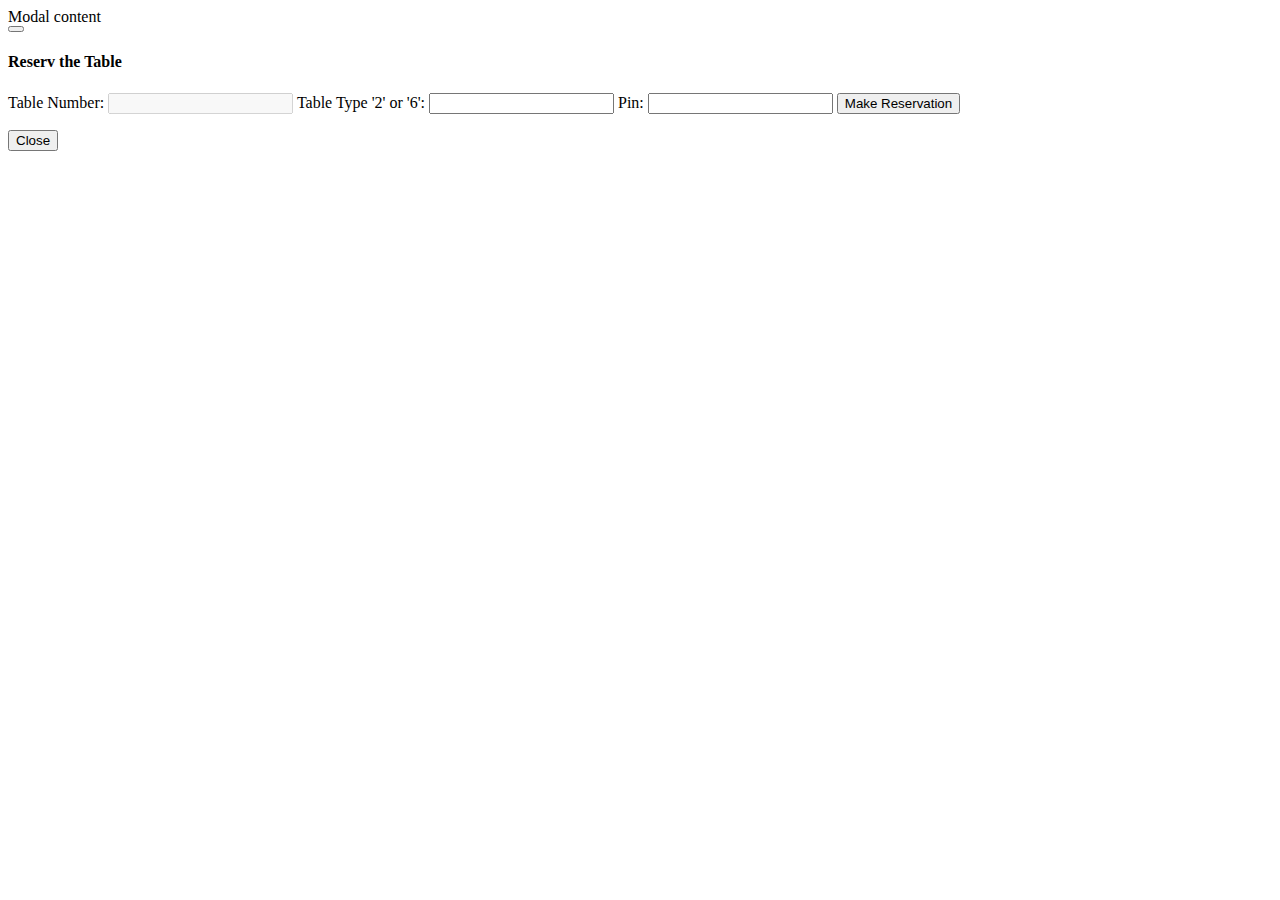
<file: target/classes/templates/reservationModal.html>
<!--<!DOCTYPE html>-->
<!--<html lang="en">-->
<!--<head>-->
    <!--<meta charset="UTF-8">-->
    <!--<title>Title</title>-->
<!--</head>-->
<!--<body>-->

<!--</body>-->
<!--</html>-->
<html lang="en" xmlns:th="http://www.thymeleaf.org">

<div id="makeReservationModalId" class="modal fade" role="dialog">
    <div class="modal-dialog">
        <!---->
        Modal content
        <div class="modal-content">
            <div class="modal-header">
                <button type="button" class="close" data-dismiss="modal"></button>
                <h4 class="modal-title">Reserv the Table</h4>
            </div>
            <div class="modal-body">
                <!--<form method="post" th:action="" th:object="${tables}">-->
                <form method="post" th:action="@{/findTableDataById}" th:object="${tablesDataById}">
                    <label for="TableDbId">Table Number: </label><input th:text="*{id}" name="tableId" id="TableDbId"
                                                                        type="text"
                                                                        class="form-control" disabled>
                    <label for="tableTypeId" disabled>Table Type '2' or '6': </label><input th:text="*{type}"
                                                                                            name="typeId"
                                                                                            id="tableTypeId"
                                                                                            type="text"
                                                                                            class="form-control">
                    <label for="tableDescriptionId">Pin: </label><input th:text="*{description}" name="descriptionId"
                                                                        id="tableDescriptionId" type="text"
                                                                        class="form-control">
                    <!--<label for="personSalaryId">Salary: </label><input th:value="*{salary}"name="salary" id="personSalaryId"-->
                    <!--type="text" class="form-control">-->
                    <!--<label for="personCreateDateId">Start Date: </label><input th:value="*{startDate}" name="startDate"-->
                    <!--id="personCreateDateId"-->
                    <!--type="text"-->
                    <!--class="form-control datepicker">-->

                    <input type="submit" id="addSubmitBtnId" class="btn-primary" value="Make Reservation">
                    <!--<span id="showInfo"></span>-->
                </form>


                <!--</div>-->
                <!--<div class="modal-footer">-->
                <!--&lt;%&ndash;<button type="button" id="addPersonBtnId" class="btn btn-primary">Add</button>&ndash;%&gt;-->
                <button type="button" class="btn btn-default" data-dismiss="modal">Close</button>
            </div>
        </div>

    </div>
</div>


















































<!--<div id="makeReservationModalId" class="modal fade" role="dialog">-->
    <!--<div class="modal-dialog">-->
        <!--&lt;!&ndash;&ndash;&gt;-->
        <!--Modal content-->
        <!--<div class="modal-content">-->
            <!--<div class="modal-header">-->
                <!--<button type="button" class="close" data-dismiss="modal"></button>-->
                <!--<h4 class="modal-title">Reserv the Table</h4>-->
            <!--</div>-->
            <!--<div class="modal-body">-->
                <!--&lt;!&ndash;<form method="post" th:action="@{/addPerson}" th:object="${person}">&ndash;&gt;-->
                    <!--&lt;!&ndash;<label for="personNameId">Name: </label><input th:value="*{name}" name="name" id="personNameId" type="text"&ndash;&gt;-->
                                                                   <!--&lt;!&ndash;class="form-control">&ndash;&gt;-->
                    <!--&lt;!&ndash;<label for="personSurnameId">Surname: </label><input th:value="*{surname}" name="surname" id="personSurnameId"&ndash;&gt;-->
                                                                         <!--&lt;!&ndash;type="text" class="form-control">&ndash;&gt;-->
                    <!--&lt;!&ndash;<label for="personPinId">Pin: </label><input th:value="*{pin}" name="pin" id="personPinId" type="text"&ndash;&gt;-->
                                                                 <!--&lt;!&ndash;class="form-control">&ndash;&gt;-->
                    <!--&lt;!&ndash;<label for="personSalaryId">Salary: </label><input th:value="*{salary}"name="salary" id="personSalaryId"&ndash;&gt;-->
                                                                       <!--&lt;!&ndash;type="text" class="form-control">&ndash;&gt;-->
                    <!--&lt;!&ndash;<label for="personCreateDateId">Start Date: </label><input th:value="*{startDate}" name="startDate"&ndash;&gt;-->
                                                                               <!--&lt;!&ndash;id="personCreateDateId"&ndash;&gt;-->
                                                                               <!--&lt;!&ndash;type="text"&ndash;&gt;-->
                                                                               <!--&lt;!&ndash;class="form-control datepicker">&ndash;&gt;-->

                    <!--&lt;!&ndash;<input type="submit" id="addSubmitBtnId" class="btn-primary" value="Add">&ndash;&gt;-->
                    <!--&lt;!&ndash;<span id="showInfo"></span>&ndash;&gt;-->
                <!--&lt;!&ndash;</form>&ndash;&gt;-->


                <!--&lt;!&ndash;</div>&ndash;&gt;-->
                <!--&lt;!&ndash;<div class="modal-footer">&ndash;&gt;-->
                <!--&lt;!&ndash;&lt;%&ndash;<button type="button" id="addPersonBtnId" class="btn btn-primary">Add</button>&ndash;%&gt;&ndash;&gt;-->
                <!--<button type="button" class="btn btn-default" data-dismiss="modal">Close</button>-->
            <!--</div>-->
        <!--</div>-->

    <!--</div>-->
<!--</div>-->
</file>
